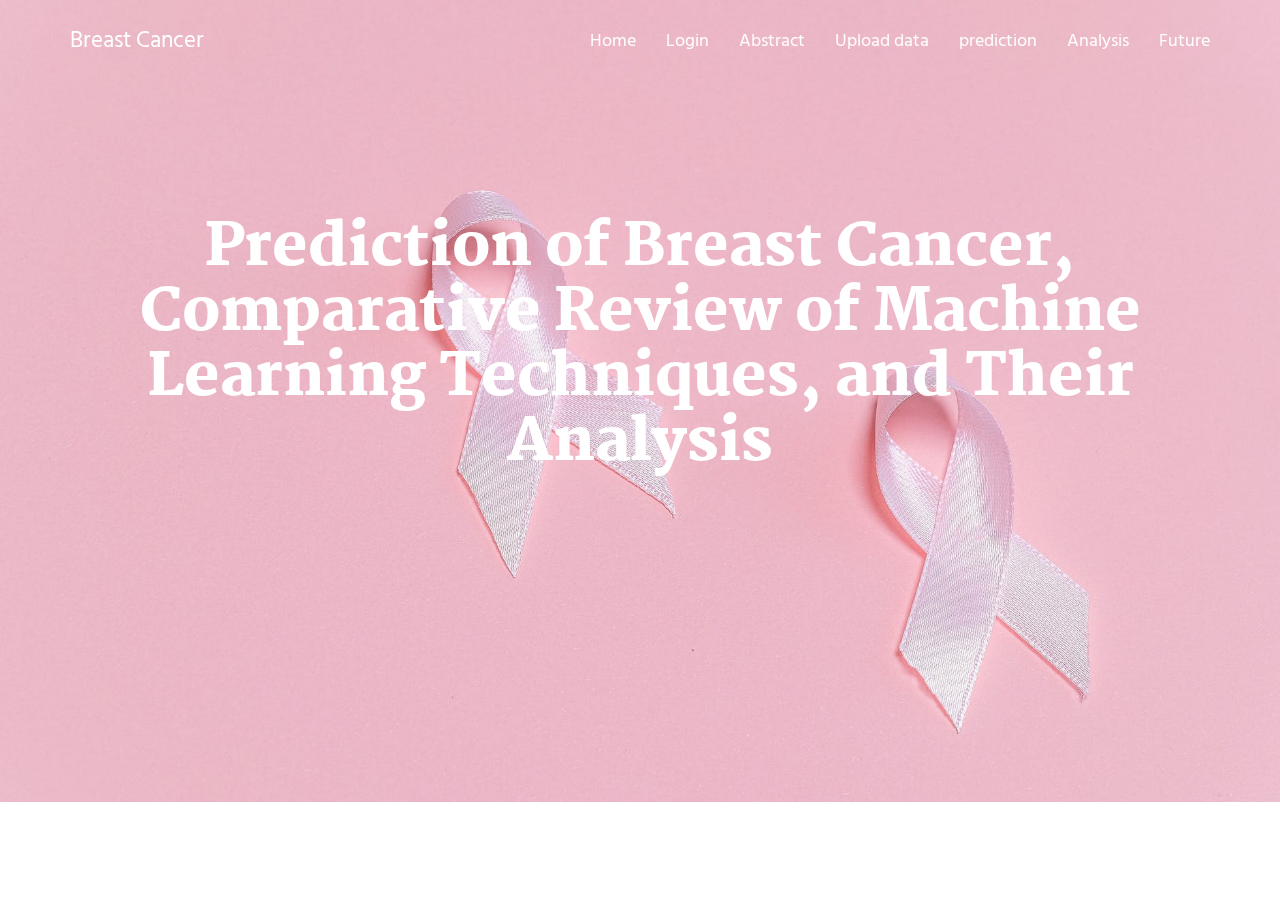
<file: Duct Carcinoma/index.html>
<html xmlns="http://www.w3.org/1999/xhtml" lang="en">

<head>
	<meta http-equiv="Content-Type" content="text/html; charset=utf-8" />
	<meta name="description" content="HTTrack is an easy-to-use website mirror utility. It allows you to download a World Wide website from the Internet to a local directory,building recursively all structures, getting html, images, and other files from the server to your computer. Links are rebuiltrelatively so that you can freely browse to the local site (works with any browser). You can mirror several sites together so that you can jump from one toanother. You can, also, update an existing mirror site, or resume an interrupted download. The robot is fully configurable, with an integrated help" />
	<meta name="keywords" content="httrack, HTTRACK, HTTrack, winhttrack, WINHTTRACK, WinHTTrack, offline browser, web mirror utility, aspirateur web, surf offline, web capture, www mirror utility, browse offline, local  site builder, website mirroring, aspirateur www, internet grabber, capture de site web, internet tool, hors connexion, unix, dos, windows 95, windows 98, solaris, ibm580, AIX 4.0, HTS, HTGet, web aspirator, web aspirateur, libre, GPL, GNU, free software" />
	<title>Duct Carcinomia</title>
	<style type="text/css">
	<!--

body {
	margin: 0;  padding: 0;  margin-bottom: 15px;  margin-top: 8px;
	background: #77b;
}
body, td {
	font: 14px "Trebuchet MS", Verdana, Arial, Helvetica, sans-serif;
	}

#subTitle {
	background: #000;  color: #fff;  padding: 4px;  font-weight: bold; 
	}

#siteNavigation a, #siteNavigation .current {
	font-weight: bold;  color: #448;
	}
#siteNavigation a:link    { text-decoration: none; }
#siteNavigation a:visited { text-decoration: none; }

#siteNavigation .current { background-color: #ccd; }

#siteNavigation a:hover   { text-decoration: none;  background-color: #fff;  color: #000; }
#siteNavigation a:active  { text-decoration: none;  background-color: #ccc; }


a:link    { text-decoration: underline;  color: #00f; }
a:visited { text-decoration: underline;  color: #000; }
a:hover   { text-decoration: underline;  color: #c00; }
a:active  { text-decoration: underline; }

#pageContent {
	clear: both;
	border-bottom: 6px solid #000;
	padding: 10px;  padding-top: 20px;
	line-height: 1.65em;
	background-image: url(backblue.gif);
	background-repeat: no-repeat;
	background-position: top right;
	}

#pageContent, #siteNavigation {
	background-color: #ccd;
	}


.imgLeft  { float: left;   margin-right: 10px;  margin-bottom: 10px; }
.imgRight { float: right;  margin-left: 10px;   margin-bottom: 10px; }

hr { height: 1px;  color: #000;  background-color: #000;  margin-bottom: 15px; }

h1 { margin: 0;  font-weight: bold;  font-size: 2em; }
h2 { margin: 0;  font-weight: bold;  font-size: 1.6em; }
h3 { margin: 0;  font-weight: bold;  font-size: 1.3em; }
h4 { margin: 0;  font-weight: bold;  font-size: 1.18em; }

.blak { background-color: #000; }
.hide { display: none; }
.tableWidth { min-width: 400px; }

.tblRegular       { border-collapse: collapse; }
.tblRegular td    { padding: 6px;  background-image: url(fade.gif);  border: 2px solid #99c; }
.tblHeaderColor, .tblHeaderColor td { background: #99c; }
.tblNoBorder td   { border: 0; }


// -->
</style>

</head>

<table width="76%" border="0" align="center" cellspacing="0" cellpadding="3" class="tableWidth">
	<tr>
	<td id="subTitle">HTTrack Website Copier - Open Source offline browser</td>
	</tr>
</table>
<table width="76%" border="0" align="center" cellspacing="0" cellpadding="0" class="tableWidth">
<tr class="blak">
<td>
	<table width="100%" border="0" align="center" cellspacing="1" cellpadding="0">
	<tr>
	<td colspan="6"> 
		<table width="100%" border="0" align="center" cellspacing="0" cellpadding="10">
		<tr> 
		<td id="pageContent"> 
<!-- ==================== End prologue ==================== -->

	<meta name="generator" content="HTTrack Website Copier/3.x">
	<TITLE>Local index - HTTrack</TITLE>
</HEAD>
<BODY>
<H1 ALIGN=Center>Index of locally available sites:</H1>
	<TABLE BORDER="0" WIDTH="100%" CELLSPACING="1" CELLPADDING="0">
		<TR>
			<TD BACKGROUND="fade.gif">
				&middot;
					<A HREF="127.0.0.1_5000/index.html">
						Breast Cancer
					</A>		
			</TD>
		</TR>
	</TABLE>
	<BR>
	<BR>
	<BR>
  	<H6 ALIGN="RIGHT">
	<I>Mirror and index made by HTTrack Website Copier [XR&amp;CO'2008]</I>
	</H6>
	<!-- Mirror and index made by HTTrack Website Copier/3.49-2 [XR&CO'2014] -->
	<!-- Thanks for using HTTrack Website Copier! -->
	<meta HTTP-EQUIV="Refresh" CONTENT="0; URL=127.0.0.1_5000/index.html">


<!-- ==================== Start epilogue ==================== -->
		</td>
		</tr>
		</table>
	</td>
	</tr>
	</table>
</td>
</tr>
</table>

<table width="76%" border="0" align="center" valign="bottom" cellspacing="0" cellpadding="0">
	<tr>
	<td id="footer"><small>&copy; 2008 Xavier Roche & other contributors - Web Design: Leto Kauler.</small></td>
	</tr>
</table>

</body>

</html>
</file>
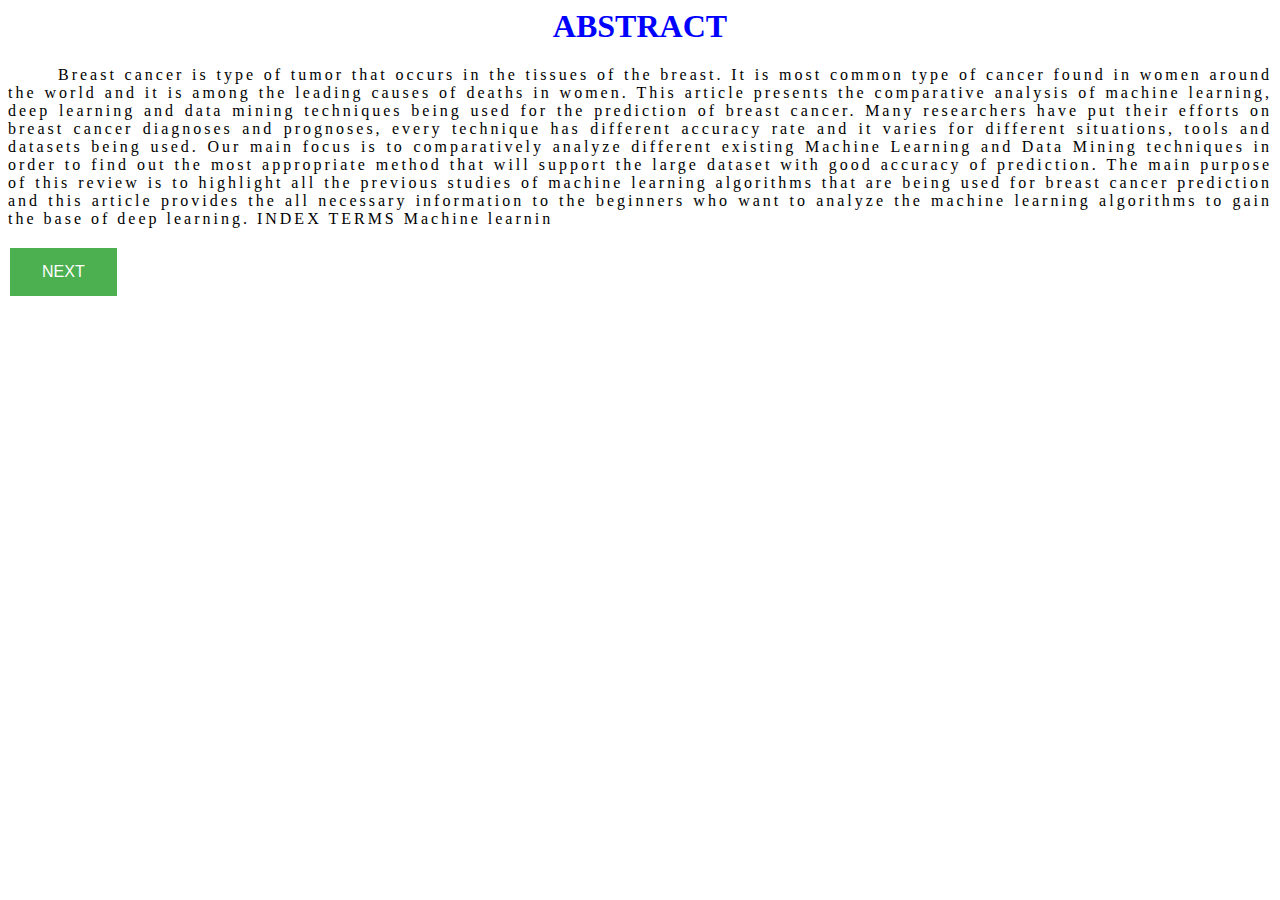
<file: Duct Carcinoma/127.0.0.1_5000/abstract.html>
<html>

<!-- Mirrored from 127.0.0.1:5000/abstract by HTTrack Website Copier/3.x [XR&CO'2014], Thu, 23 May 2024 12:35:50 GMT -->
<!-- Added by HTTrack --><meta http-equiv="content-type" content="text/html;charset=utf-8" /><!-- /Added by HTTrack -->
<head>
<style>
 
h1 {
  text-align: center;
  text-transform: uppercase;
  color: blue;
}

p {
  text-indent: 50px;
  text-align: justify;
  letter-spacing: 3px;
}
 .button {
  background-color: #4CAF50; /* Green */
  border: none;
  color: white;
  padding: 15px 32px;
  text-align: center;
  text-decoration: none;
  display: inline-block;
  font-size: 16px;
  margin: 4px 2px;
  cursor: pointer;
}
  
</style>
</head>
<body>

<div>
  <h1>Abstract</h1>
  <p>Breast cancer is type of tumor that occurs in the tissues of the breast. It is most common type of
cancer found in women around the world and it is among the leading causes of deaths in women. This article
presents the comparative analysis of machine learning, deep learning and data mining techniques being
used for the prediction of breast cancer. Many researchers have put their efforts on breast cancer diagnoses
and prognoses, every technique has different accuracy rate and it varies for different situations, tools and
datasets being used. Our main focus is to comparatively analyze different existing Machine Learning and
Data Mining techniques in order to find out the most appropriate method that will support the large dataset
with good accuracy of prediction. The main purpose of this review is to highlight all the previous studies
of machine learning algorithms that are being used for breast cancer prediction and this article provides the
all necessary information to the beginners who want to analyze the machine learning algorithms to gain the
base of deep learning.
INDEX TERMS Machine learnin
 </P>
  
</div>
 <input type="button" class= "button"onclick="window.location.href='upload.html';" value="NEXT" />
</body>

<!-- Mirrored from 127.0.0.1:5000/abstract by HTTrack Website Copier/3.x [XR&CO'2014], Thu, 23 May 2024 12:35:50 GMT -->
</html>
</file>
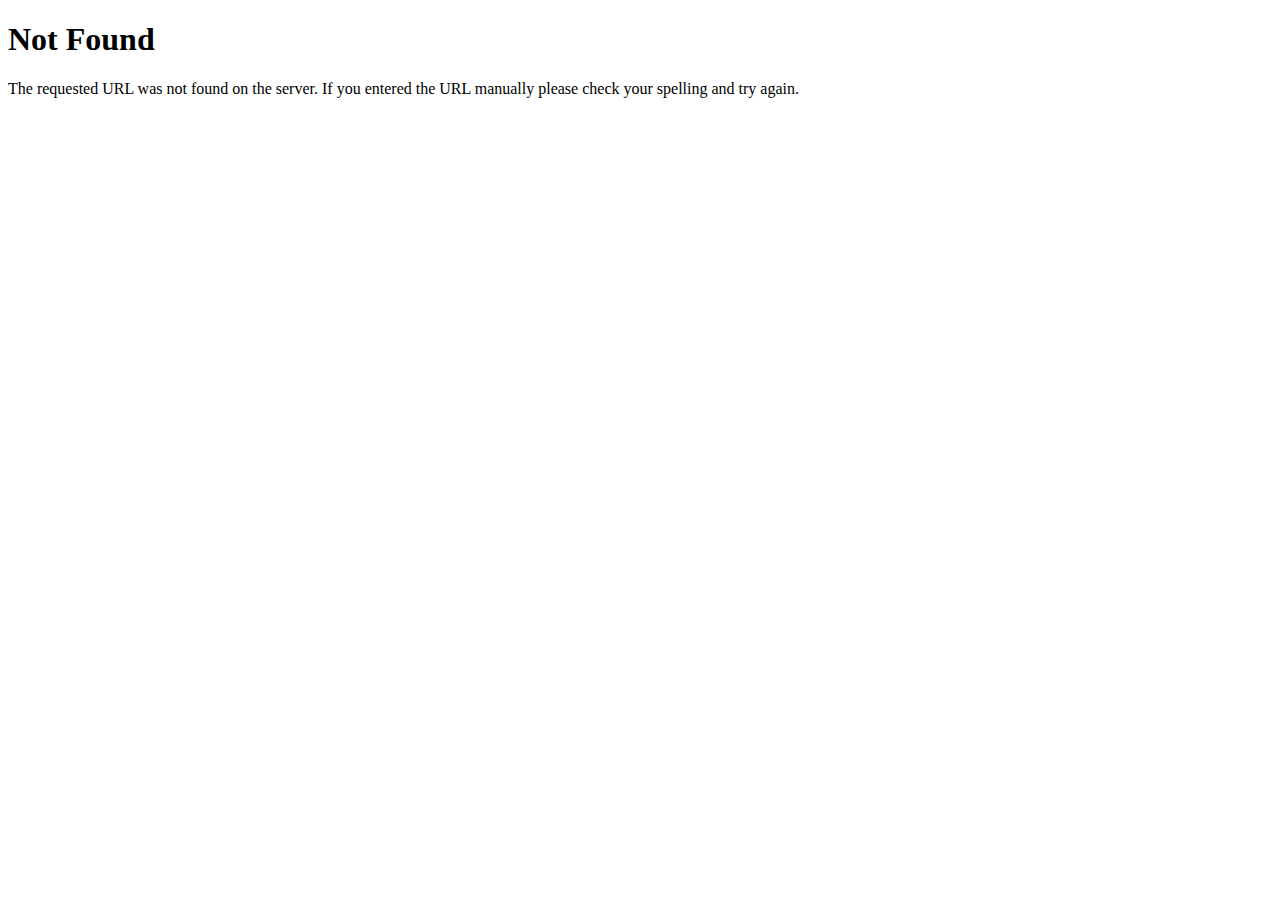
<file: Duct Carcinoma/127.0.0.1_5000/first.html>
<!doctype html>
<html lang=en>
<title>404 Not Found</title>
<h1>Not Found</h1>
<p>The requested URL was not found on the server. If you entered the URL manually please check your spelling and try again.</p>
</file>
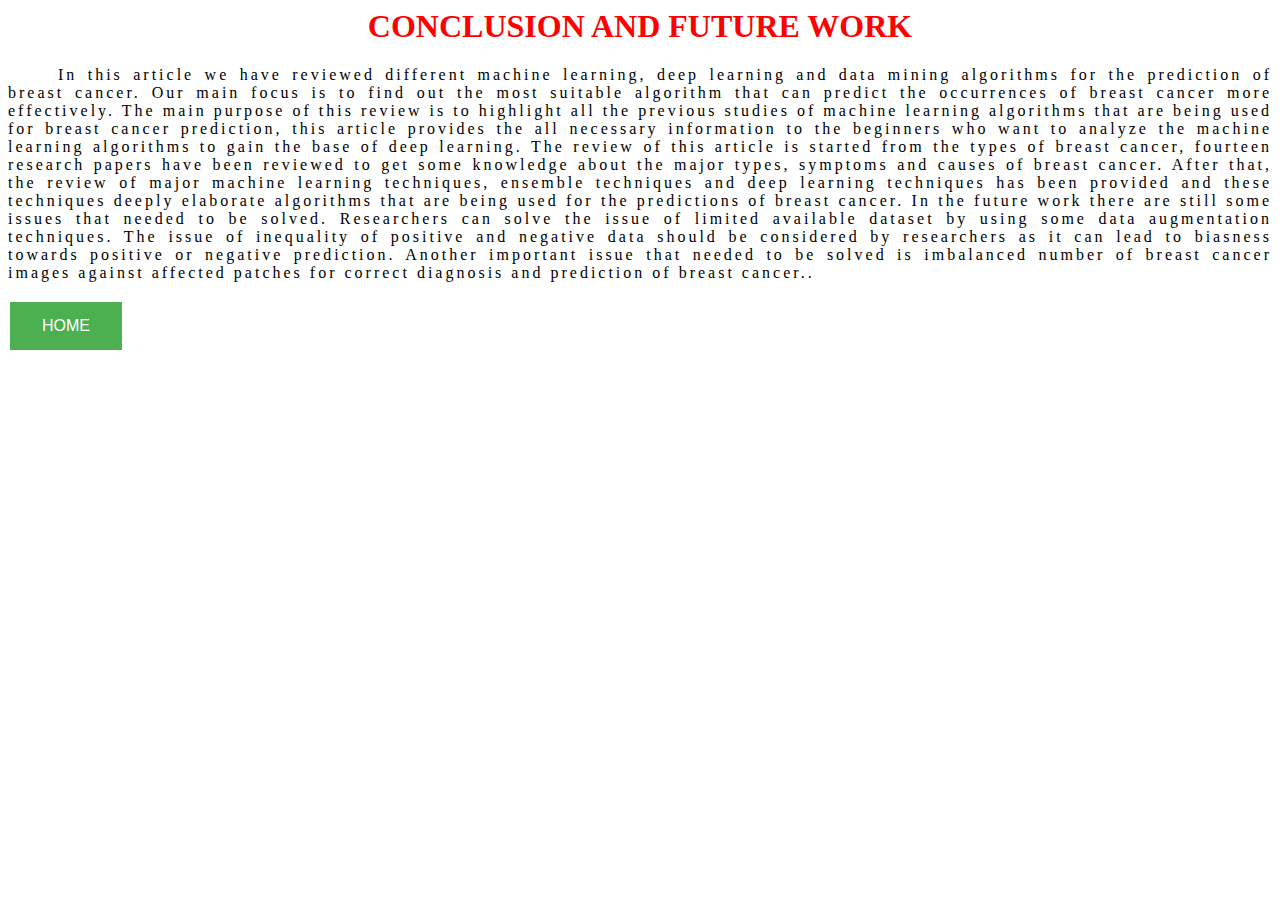
<file: Duct Carcinoma/127.0.0.1_5000/future.html>
<html>

<!-- Mirrored from 127.0.0.1:5000/future by HTTrack Website Copier/3.x [XR&CO'2014], Thu, 23 May 2024 12:36:13 GMT -->
<!-- Added by HTTrack --><meta http-equiv="content-type" content="text/html;charset=utf-8" /><!-- /Added by HTTrack -->
<head>
<style>
 
h1 {
  text-align: center;
  text-transform: uppercase;
  color: red;
}

p {
  text-indent: 50px;
  text-align: justify;
  letter-spacing: 3px;
}
 .button {
  background-color: #4CAF50; /* Green */
  border: none;
  color: white;
  padding: 15px 32px;
  text-align: center;
  text-decoration: none;
  display: inline-block;
  font-size: 16px;
  margin: 4px 2px;
  cursor: pointer;
}
 
</style>
</head>
<body>

<div>
  <h1>Conclusion and Future Work</h1>
  <p>In this article we have reviewed different machine learning,
deep learning and data mining algorithms for the prediction of
breast cancer. Our main focus is to find out the most suitable
algorithm that can predict the occurrences of breast cancer
more effectively. The main purpose of this review is to highlight all the previous studies of machine learning algorithms
that are being used for breast cancer prediction, this article
provides the all necessary information to the beginners who
want to analyze the machine learning algorithms to gain the
base of deep learning. The review of this article is started
from the types of breast cancer, fourteen research papers
have been reviewed to get some knowledge about the major
types, symptoms and causes of breast cancer. After that,
the review of major machine learning techniques, ensemble
techniques and deep learning techniques has been provided
and these techniques deeply elaborate algorithms that are
being used for the predictions of breast cancer. In the future
work there are still some issues that needed to be solved.
Researchers can solve the issue of limited available dataset
by using some data augmentation techniques. The issue of
inequality of positive and negative data should be considered
by researchers as it can lead to biasness towards positive or
negative prediction. Another important issue that needed to be
solved is imbalanced number of breast cancer images against
affected patches for correct diagnosis and prediction of breast
cancer..</P>
 
  
</div>
 <input type="button" class="button" onclick="window.location.href='first-2.html';" value="HOME" />
</body>

<!-- Mirrored from 127.0.0.1:5000/future by HTTrack Website Copier/3.x [XR&CO'2014], Thu, 23 May 2024 12:36:13 GMT -->
</html>
</file>
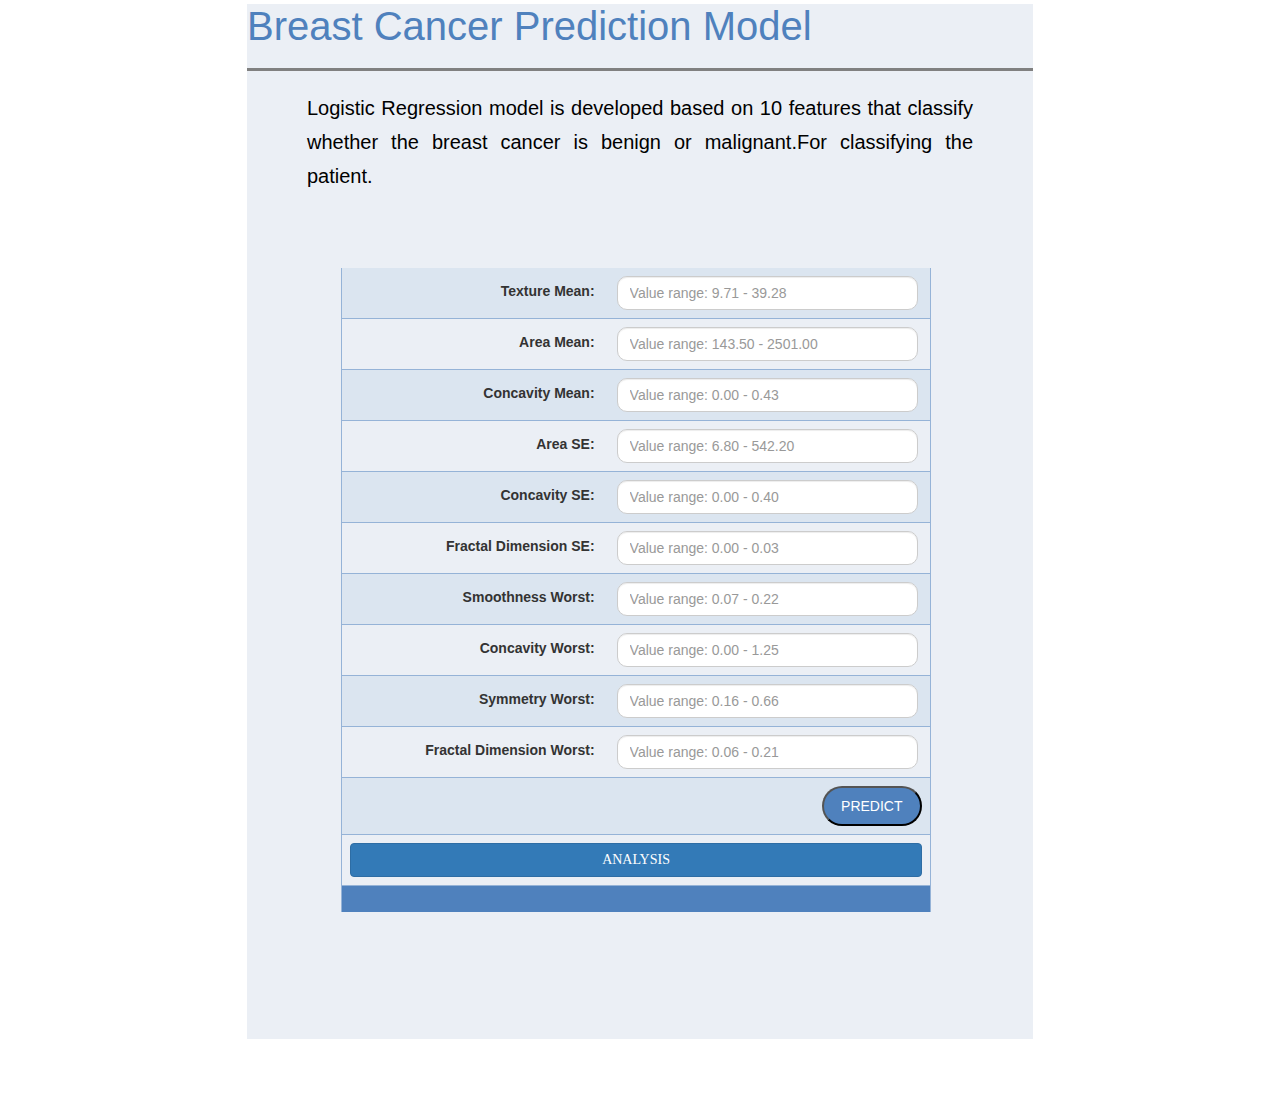
<file: Duct Carcinoma/127.0.0.1_5000/home.html>
<!DOCTYPE html>
<html lang="en" dir="ltr">
  
<!-- Mirrored from 127.0.0.1:5000/home by HTTrack Website Copier/3.x [XR&CO'2014], Thu, 23 May 2024 12:36:09 GMT -->
<!-- Added by HTTrack --><meta http-equiv="content-type" content="text/html;charset=utf-8" /><!-- /Added by HTTrack -->
<head>
    <meta charset="utf-8">
    <meta name="viewport" content="width=device-width, initial-scale=1">
    <link rel="stylesheet" href="../maxcdn.bootstrapcdn.com/bootstrap/3.3.7/css/bootstrap.min.css">
    <script src="../ajax.googleapis.com/ajax/libs/jquery/3.3.1/jquery.min.js"></script>
    <script src="../maxcdn.bootstrapcdn.com/bootstrap/3.3.7/js/bootstrap.min.js"></script>
    <link rel="stylesheet" type="text/css" href="static/css/style.css"> 
     <!-- add icon link -->
     <link rel = "icon" type = "image/x-icon" href ="static/logo_tr.html">  
    <title>Breast Cancer Prediction Model</title>
    <meta charset="utf-8" name="viewport" 
    content= "width=device-width, initial-scale=1.0">
    <!-- <style>
      div {
        background-image: url('static/bg.png');
      }
      </style> -->
  </head>
  
  <body>
    <div class="container_main">
      <div class="sub_container" id="holder">
          <table>
          
            <td><center><h1 class='main_heading'>Breast Cancer Prediction Model</h1></center></td>
          </tr>
        </table>
        <hr style="height:3px;border-width:0;color:gray;background-color:gray">
        <p>Logistic Regression model is developed based on 10 features that classify whether the breast cancer is benign or malignant.For classifying the patient.
        <b> </b></p>
        <table class="t1">
        <form class="form-horizontal" action="http://127.0.0.1:5000/predict" method="post">
          <div class="form-group">
            <div class="col-sm-10">
                
                <tfoot>
                  <tr><th colspan="2"><center><b><h4></h4></b></center></th></tr>
                </tfoot>
                 <tr><td><label for = "texture_mean">Texture Mean:</label></td>
                  <td>          
                    <span>
                      <input  class="form-control" type= "text" name="texture_mean" placeholder="Value range: 9.71 - 39.28" required="required" />
                    </span>
                </td></tr>
        </div>
      </div>
     
      <div class="form-group">
        <div class="col-sm-10">
          <tr><td><label for = "area_mean">Area Mean:</label></td>
            <td>
          <span><input  class="form-control" type="text" name="area_mean" placeholder="Value range: 143.50 - 2501.00" required="required" /></span>
          </td></tr>
        </div>
      </div>

      
      <div class="form-group">
        <div class="col-sm-10">
          <tr><td><label for = "concavity_mean">Concavity Mean:</label></td>
            <td>
          <span>
          <input  class="form-control" type="text" name="concavity_mean" placeholder="Value range: 0.00 - 0.43" required="required" />
        </span>
      </td></tr>
        </div>
      </div>
      
      <div class="form-group">
        <div class="col-sm-10">
        <tr><td><label for = "area_se">Area SE:</label></td>
          <td>
          <span>
          <input  class="form-control" type="text" name="area_se" placeholder="Value range: 6.80 - 542.20" required="required" />
          </span>
        </td></tr>
        </div>
      </div>
      
      <div class="form-group">
        <div class="col-sm-10">
          <tr><td><label for = "concavity_se">Concavity SE:</label></td>
          <td>
          <span>
          <input  class="form-control" type="text" name="concavity_se" placeholder="Value range: 0.00 - 0.40" required="required" />
          </span>
        </td></tr>
        </div>
      </div>
      
      <div class="form-group">
        <div class="col-sm-10">
          <tr><td><label for = "fractal_dimension_se">Fractal Dimension SE:</label></td>
            <td>
          <span>
          <input  class="form-control" type="text" name="fractal_dimension_se" placeholder="Value range: 0.00 - 0.03" required="required" />
          </span>
        </td></tr>
        </div>
      </div>
      
      <div class="form-group">
        <div class="col-sm-10">
          <tr><td><label for = "smoothness_worst">Smoothness Worst:</label></td>
            <td>
          <span>
          <input  class="form-control" type="text" name="smoothness_worst" placeholder="Value range: 0.07 - 0.22" required="required" />
          </span>
        </td></tr>
        </div>
      </div>

      <div class="form-group">
        <div class="col-sm-10">
          <tr><td><label for = "concavity_worst">Concavity Worst:</label></td>
          <td>
          <span>
          <input  class="form-control" type="text" name="concavity_worst" placeholder="Value range: 0.00 - 1.25" required="required" />
          </span>
        </td></tr>
        </div>
      </div>

      <div class="form-group">
        <div class="col-sm-10">
          <tr><td><label for = "symmetry_worst">Symmetry Worst:</label></td>
            <td>
          <span>
          <input  class="form-control" type="text" name="symmetry_worst" placeholder="Value range: 0.16 - 0.66" required="required" />
          </span>
        </td></tr>
        </div>
      </div>

      <div class="form-group">
        <div class="col-sm-10">
          <tr><td><label for = "fractal_dimension_worst">Fractal Dimension Worst:</label></td>
            <td>
          <span>
          <input  class="form-control" type="text" name="fractal_dimension_worst" placeholder="Value range: 0.06 - 0.21" size="5" required="required"/>
          </span>
        </td></tr>
        </div>
      </div>

      <div class="form-group">
        <div class="col-sm-offset-2 col-sm-10">
         <tr><td colspan="2"><button type="submit" class="btnsub">PREDICT</button></td></tr>
		 <br>
		 <br>
		 <tr><td colspan="2"><a href="chart.html" button type="submit" class="btn btn-primary btn-block btn-large">ANALYSIS</button></a></td></tr>
        </div>
      </div>
    </form>
    <h2 class="result"></h2>
  </div>
  </div>
  </table>
  </body>

<!-- Mirrored from 127.0.0.1:5000/home by HTTrack Website Copier/3.x [XR&CO'2014], Thu, 23 May 2024 12:36:12 GMT -->
</html>
</file>
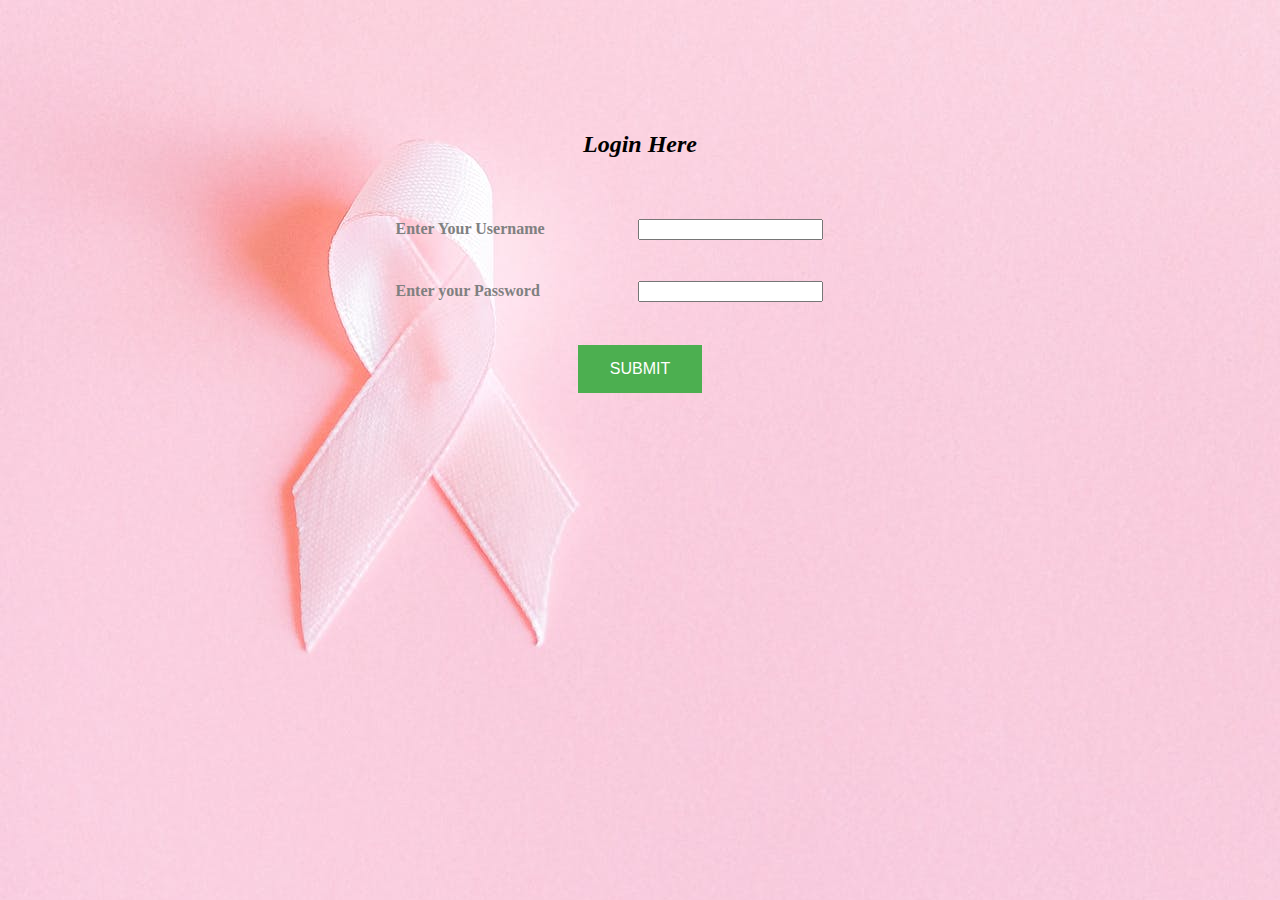
<file: Duct Carcinoma/127.0.0.1_5000/login.html>
<!DOCTYPE html>
<html lang="en" dir="ltr">
  
<!-- Mirrored from 127.0.0.1:5000/login by HTTrack Website Copier/3.x [XR&CO'2014], Thu, 23 May 2024 12:35:50 GMT -->
<!-- Added by HTTrack --><meta http-equiv="content-type" content="text/html;charset=utf-8" /><!-- /Added by HTTrack -->
<head>
  <style>
 
 
.submit{
  background-color: #4CAF50; /* Green */
  border: none;
  color: white;
  padding: 15px 32px;
  text-align: center;
  text-decoration: none;
  display: inline-block;
  font-size: 16px;
  margin: 2px 2px;
  cursor: pointer;
}
 body  {
  background-image: url("static/images/so.jpeg");
  background-color: #cccccc;
}
</style>
    <meta charset="utf-8">
    <title></title>
    <link rel="stylesheet" href="static/css/styles.html">
  </head>
     <body> 
        <div class="background">
           <div class="bg"></div>
        <div align="center" style="opacity:1.0;" >
          <form action="http://127.0.0.1:5000/abstract">
                <table cellpadding="20" cellspacing="1" border="0" width="70%">
                    <tr><td colspan="4"></td></tr>
                     <tr><td colspan="4"></td></tr>
                     
                    
                    <tr><td colspan="4" align="center"><h2><b><i>Login Here</b></i></h2></td></tr>
                <tr><td width="20%"></td><td><strong><font color="grey">Enter Your Username</font></strong></td><td><input type="text" name="txt_uid"></td><td width="20%"></td></tr>
                <tr><td width="20%"></td><td><strong><font color="grey">Enter your Password</font></strong></td> <td><input type="password" name="txt_pass"></td><td width="20%"></td></tr>
                <tr><td colspan="4" align="center"><input type="submit" class="submit" value="SUBMIT"></td></tr>
                    
                </table>    
            </form>
            
        
            </div>
        </div>
    </body>

<!-- Mirrored from 127.0.0.1:5000/login by HTTrack Website Copier/3.x [XR&CO'2014], Thu, 23 May 2024 12:35:50 GMT -->
</html>
</file>
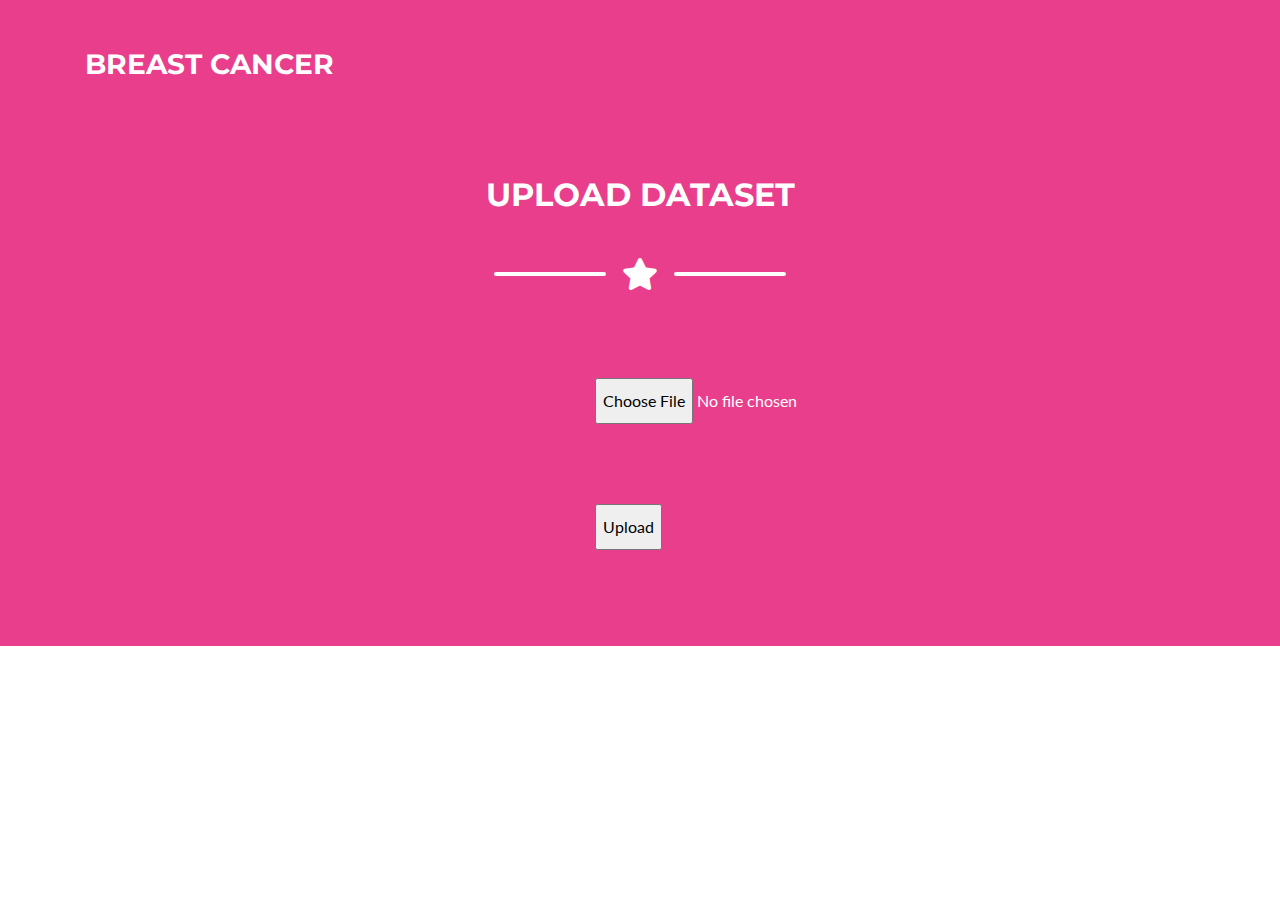
<file: Duct Carcinoma/127.0.0.1_5000/upload.html>
<!DOCTYPE html>
<html lang="en">


<!-- Mirrored from 127.0.0.1:5000/upload by HTTrack Website Copier/3.x [XR&CO'2014], Thu, 23 May 2024 12:35:50 GMT -->
<!-- Added by HTTrack --><meta http-equiv="content-type" content="text/html;charset=utf-8" /><!-- /Added by HTTrack -->
<head>

  <meta charset="utf-8">
  <meta name="viewport" content="width=device-width, initial-scale=1, shrink-to-fit=no">
  <meta name="description" content="">
  <meta name="author" content="">

  <title>Breast cancer</title>

  <!-- Custom fonts for this theme -->
  <link href="static/vendor/fontawesome-free/css/all.min.css" rel="stylesheet" type="text/css">
  <link href="https://fonts.googleapis.com/css?family=Montserrat:400,700" rel="stylesheet" type="text/css">
  <link href="https://fonts.googleapis.com/css?family=Lato:400,700,400italic,700italic" rel="stylesheet" type="text/css">

  <!-- Theme CSS -->
  <link href="static/css/freelancer.min.css" rel="stylesheet">
  

</head>

<body id="page-top">

  <!-- Navigation -->
  <nav class="navbar navbar-expand-lg bg-secondary text-uppercase fixed-top" id="mainNav">
    <div class="container">
      <a class="navbar-brand js-scroll-trigger" href="#page-top">Breast cancer</a>
      
  </nav>

 <!-- About Section -->
  <section class="page-section bg-primary text-white mb-0" id="about">
    <div class="container">
     <br>
	 <br>
      <!-- About Section Heading -->
      <h2 class="text-center text-uppercase text-white">Upload Dataset</h2>

      <!-- Icon Divider -->
      <div class="divider-custom divider-light">
        <div class="divider-custom-line"></div>
        <div class="divider-custom-icon">
          <i class="fas fa-star"></i>
        </div>
        <div class="divider-custom-line"></div>
      </div>

      <!-- About Section Content -->
      <div class="row">
        <div class="col-lg-4 ml-auto" style="margin-right:250px;">
          <form action="http://localhost:5000/preview" name="fs" id="fs" method="post" enctype=multipart/form-data>
                       <br/>
                       <input type="file" name="datasetfile" id="file1" required />
                       <br/>
					   <br/>
					   <br/>
                    <input type="submit" style="margin-right:250px" class="" value="Upload">
                      </form>
      </div>

  </section>

  


    <div class="scroll-to-top d-lg-none position-fixed ">
    <a class="js-scroll-trigger d-block text-center text-white rounded" href="#page-top">
      <i class="fa fa-chevron-up"></i>
    </a>
  </div>


  <!-- Bootstrap core JavaScript -->
  <script src="static/vendor/jquery/jquery.min.js"></script>
  <script src="static/vendor/bootstrap/js/bootstrap.bundle.min.js"></script>

  <!-- Plugin JavaScript -->
  <script src="static/vendor/jquery-easing/jquery.easing.min.js"></script>

  <!-- Contact Form JavaScript -->
  <script src="static/js/jqBootstrapValidation.js"></script>
  <script src="static/js/contact_me.js"></script>

  <!-- Custom scripts for this template -->
  <script src="static/js/freelancer.min.js"></script>

</body>
 

  

 


<!-- Mirrored from 127.0.0.1:5000/upload by HTTrack Website Copier/3.x [XR&CO'2014], Thu, 23 May 2024 12:36:08 GMT -->
</html>
</file>
<file: Duct Carcinoma/127.0.0.1_5000/static/css/style.css>
@font-face {
  font-family: Raleway-Black;
  src: url('../fonts/raleway/Raleway-Black.html');
}

@font-face {
  font-family: Raleway-SemiBold;
  src: url('../fonts/raleway/Raleway-SemiBold.html');
}

@font-face {
  font-family: Raleway-Bold;
  src: url('../fonts/raleway/Raleway-Bold.html');
}


p{
  line-height: 1.7;
  color: black !important;
  font-family: Raleway-SemiBold, sans-serif !important;
  font-family: Raleway-SemiBold;
  font-size: 20px !important;
  text-align: justify;
  margin-left: 3em;
  margin-right: 3em;
  margin-top: 0%;
  margin-bottom: 0%;
}

body, html {
  height: 110%;
  width: 85%;
  margin-left: auto;
  margin-right: auto;
  margin-top: 2px;
  margin-bottom: 0px;
  font-family: Raleway-SemiBold, sans-serif;
}

.container_main{
  height: 95%;
  width: 85%;
  margin-left: auto;
  margin-right: auto;
  margin-top: 2px;
  margin-bottom: auto;
	font-family: Raleway-SemiBold, sans-serif;
  display: block;
  background-color: #ebeff5;
}

a {
	font-family: Raleway-SemiBold;
	font-size: 14px;
	line-height: 1.7;
	color: #666666;
	margin: 0px;
}

.main{
  margin-top: 0.3vh;
}

a:focus {
	outline: none !important;
}

a:hover {
	text-decoration: none;
}
.highlight{
  text-decoration: underline !important;
  color: #9D50BB !important;
}

h1,h2,h3,h4,h5,h6 {
	margin-bottom: 1px;
}

.main_heading{
  margin-top: 0px !important;
  margin-bottom: 0px !important;
  font-size: 40px !important;
  display: block;
  margin-left: auto;
  margin-right: auto;
  color: #4f81bd;
}

input {
  border-radius: 10px !important;
  /*height: 43px !important;*/
  width: 70%; 
}

label { 
  float: right; 
} 

span { 
  display: block; 
  overflow: hidden; 
  padding: 0px 4px 0px 6px; 
} 

button {
  border-radius: 20px !important;
	outline: none !important;
  height: 40px !important;
  width: 100px;
  color: #ffffffff !important;
  background: #4f81bd !important;
  background: -webkit-linear-gradient(to right, #4f81bd, #4f81bd) !important;  /* Chrome 10-25, Safari 5.1-6 */
  background: linear-gradient(to right, #4f81bd, #4f81bd) !important; /* W3C, IE 10+/ Edge, Firefox 16+, Chrome 26+, Opera 12+, Safari 7+ */
}
button.btnsub{
  float:right;
}

button:hover {
	cursor: pointer;
}

table.t1 {
  width:75%;
  /*margin: 0em auto;*/
  margin-left: 12%;
  margin-top: 0%;
  border: 1px border;
  border-collapse: collapse;
  font-family: Arial, Helvetica, sans-serif;
}
.t1 th, .t1 td {
  padding: 8px 8px;
}
.t1 thead th {
  background: #4f81bd;
  text-transform: uppercase;
  text-align: left;
  font-size: 17px;
  color: #fff;
}
.t1 tr {
  border-right: 1px solid #95b3d7;
  border-left: 1px solid #95b3d7;
}
.t1 tbody tr {
  border-bottom: 1px solid #95b3d7;
}
.t1 tbody tr:nth-child(odd) {
  background: #dbe5f0;
  border-right: 1px solid #95b3d7;
}
.t1 tbody tr:nth-child(even){
  border-right: 1px solid #95b3d7;
}

.t1 tfoot th {
  background: #4f81bd;
  text-align: left;
  font-weight: normal;
  font-size: 15px;
  color: rgb(247, 247, 247);
}
</file>
